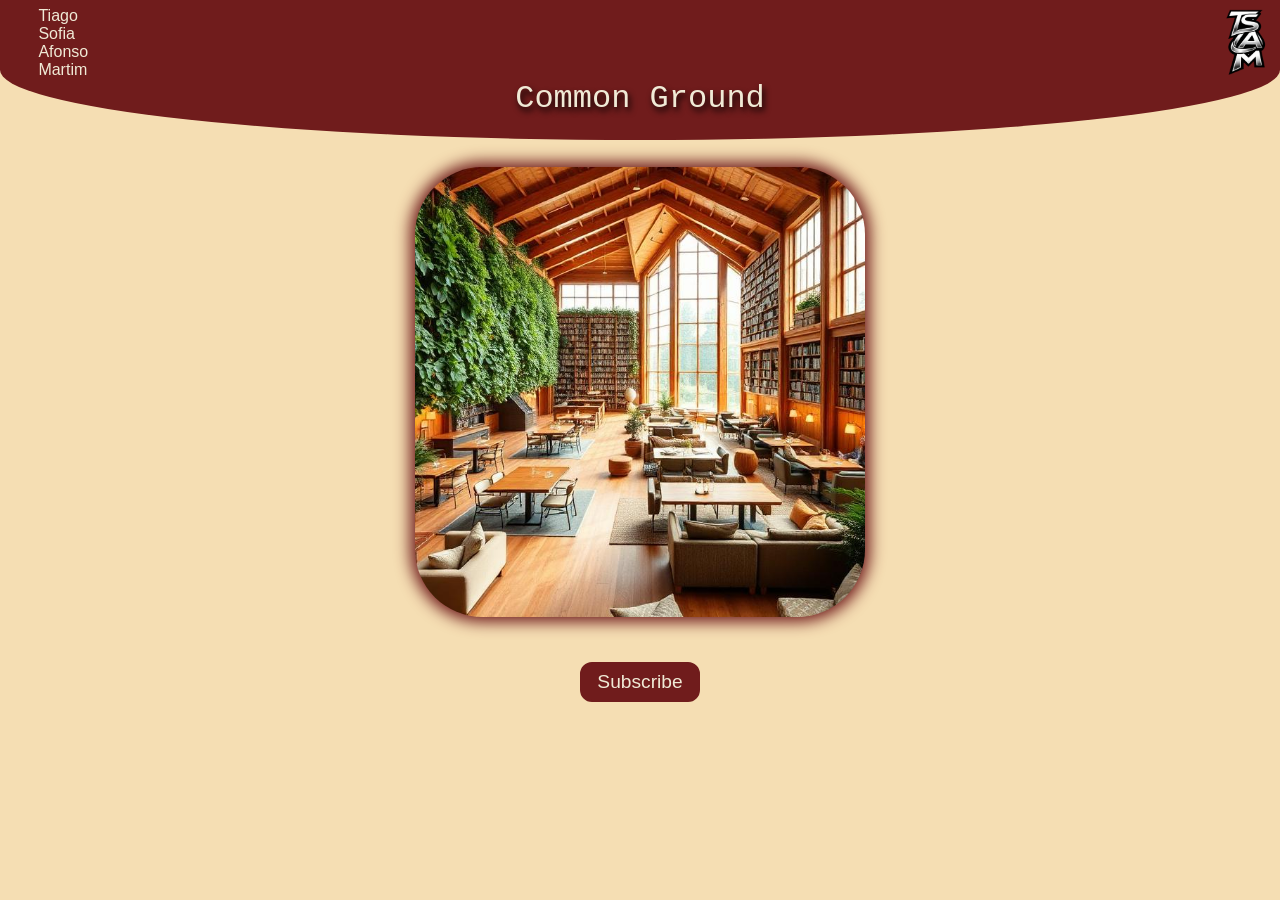
<file: index.html>
<!DOCTYPE html>
<html lang="en">
<head>
    <meta charset="UTF-8">
    <meta name="viewport" content="width=device-width, initial-scale=1.0">
    <meta name="theme-color" content="#701c1c">
    <link rel="stylesheet" href="style.css">
    <link rel="icon" type="image/png" href="TSAM.png">
    <title>Common Ground</title>
</head>
<body>
    <header>
        <p class="names">Tiago<br>
            Sofia<br>
            Afonso<br>
            Martim
        </p>
        <h1>Common Ground</h1>
        <img class="logo" src="TSAM.png" alt="">
    </header>
    <img class="service-image" src="interior.jpg">
    <p class="description">
    </p>
    <a href="subscribe.html">
        <button width="100px" height="50px">Subscribe</button>
    </a>
</body>
</html>
</file>
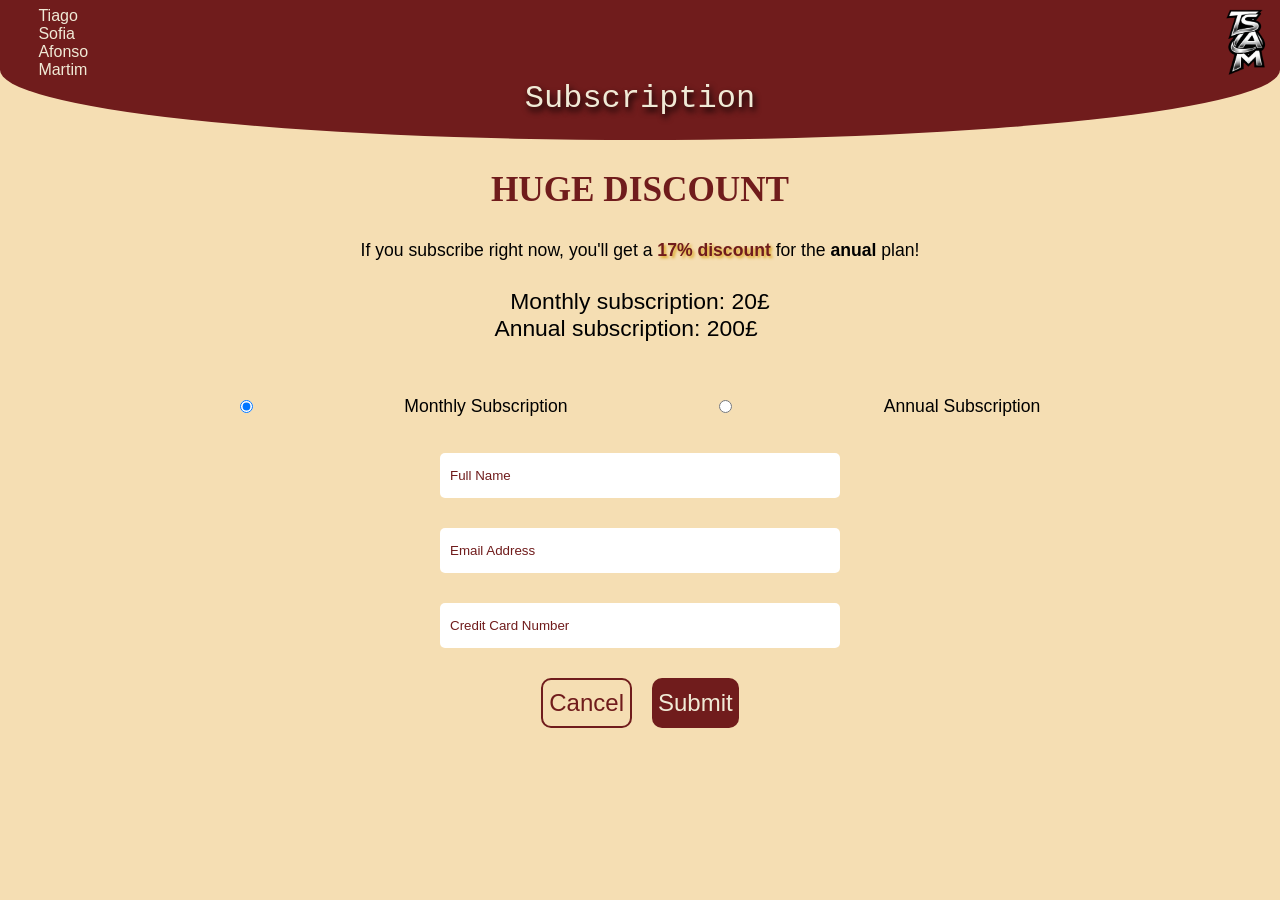
<file: subscribe.html>
<!DOCTYPE html>
<html lang="en">
<head>
    <meta charset="UTF-8">
    <meta name="viewport" content="width=device-width, initial-scale=1.0">
    <meta name="theme-color" content="#701c1c">
    <link rel="stylesheet" href="subscribe.css">
    <link rel="icon" type="image/png" href="TSAM.png">
    <title>Subscription</title>
</head>
<body>
    <header>
        <p class="names">Tiago<br>
            Sofia<br>
            Afonso<br>
            Martim
        </p>
        <h1>Subscription</h1>
        <img class="logo" src="TSAM.png" alt="">
    </header>
    <h2>HUGE DISCOUNT</h2>
    <p class="discount">If you subscribe right now, you'll get a <span class="dtext">17% discount</span> for the <strong>anual</strong> plan! <br>
    <span class="prices">
        <br>Monthly subscription: 20£
        <br>Annual subscription: 200£
    </span></p>
    <div class="radio-buttons">
        <input type="radio" name="subscription" id="Monthly" checked>
        <label for="Monthly">Monthly Subscription</label>
        <input type="radio" name="subscription" id="Annual">
        <label for="Annual">Annual Subscription</label>
    </div>
    <input type="text" name="name" id="name" placeholder="Full Name">
    <input type="email" name="email" id="email" placeholder="Email Address">
    <input type="number" name="credit" id="credit" placeholder="Credit Card Number">
    <div class="buttons">
        <a href="index.html"><button width="100px" height="50px" class="cancel">Cancel</button></a>
        <button width="100px" height="50px" class="submit" onclick="playSound()">Submit</button>
    </div>
    <audio src="bell.mp3">hi</audio>
    <script>
        const button = document.getElementsByClassName("submit")[0];
        const sound = document.querySelector("audio");

        button.addEventListener("click", () => {
            if(document.getElementById("name").value === "" || document.getElementById("email").value === "" || document.getElementById("credit").value === ""){
                button.innerText = "Fill all fields!";
                setTimeout(() => {
                    button.innerText = "Submit";
                }, 2000);
                return; 
            }
            sound.play();
            button.innerText = "Subscribed!";
            button.disabled = true;
            button.classList.add("clicked");
        });
        sound.addEventListener("ended", () => {
            window.location.href = "index.html";
        });
    </script>
</body>
</html>
</file>
<file: style.css>
*{
    box-sizing: border-box;
}

:root {
  --red: #701c1c;
  --beige: #f5deb3;
  --white: #f0ead6;
  --minHeight: 600px;
}

html{
    border: 0;
}

body{
    border-radius: 0;
    margin: 0;
    display: flex;
    flex-direction: column;
    justify-content: flex-start;
    align-items: center;
    min-height: var(--minHeight);
    background-color: var(--beige);
    gap: min(3vh, 18px);
}

header{
    padding-top: calc(0.02*max(100vh,var(--minHeight)));
    background-color: var(--red);
    width: 100%;
    position: relative;
    height: min(calc(0.22*max(100vh,var(--minHeight))), 140px);
    border-radius: 0 0 50% 50%;
    color: var(--white);
}

.names{
    font-family: Verdana, sans-serif;
    padding: 0;
    margin: 0;
    position: absolute;
    top: 5%;
    left: 3%;
    font-size: 1em;
}

.logo{
    position: absolute;
    top: 5%;
    right: 1%;  
    height: 50%;
    aspect-ratio: initial;
}

h1{
    position: absolute;
    top: 55%;
    left: 50%;
    transform: translate(-50%, -50%);
    width: max-content;
    font-size: 2em;
    font-family: 'Courier New', serif;
    font-weight: 500;
    height: fit-content;
    text-shadow: black 2px 4px 6px;
}

.service-image{
    margin-top: calc(0.01*max(100vh,var(--minHeight)));
    height: min(calc(0.5*max(100vh,var(--minHeight))), 90vw);
    aspect-ratio: 1/1;
    border: linear-gradient(var(--red),transparent) 5px solid;
    border-radius: 15%;
    background: #701c1c;
    box-shadow: 0 0 15px 5px var(--red);
}

button{
    --h: 40px;
    margin-top: calc(0.01*max(100vh,var(--minHeight)));
    width: calc(3*var(--h));
    height: var(--h);
    border-radius: calc(0.3*var(--h));
    border: var(--red) 2px solid;
    background-color: var(--red);
    color: var(--white);
    font-size: 1.2em;
    cursor: pointer;
    -webkit-tap-highlight-color: transparent;
    -webkit-user-select: none;
    -moz-user-select: none;
    -ms-user-select: none;
    user-select: none;
}

a{
    -webkit-tap-highlight-color: transparent;
    -webkit-user-select: none;
    -moz-user-select: none;
    -ms-user-select: none;
    user-select: none;
}

.description{
    text-align: justify;
    max-width: 90%;
    margin: 0;
    color: var(--red);
    font-weight: bold;
    font-family: Arial, Helvetica, sans-serif;
}

button:active{
    background-color: var(--beige);
    color: var(--red);
}
</file>
<file: subscribe.css>
*{
    box-sizing: border-box;
}

:root {
  --red: #701c1c;
  --beige: #f5deb3;
  --white: #f0ead6;
  --minHeight: 630px;
}

html{
    height: 100%;
}

body{
    border-radius: 0;
    margin: 0;
    display: flex;
    flex-direction: column;
    justify-content: flex-start;
    align-items: center;
    min-height: var(--minHeight);
    background-color: var(--beige);
    gap: min(3.5vh, 30px);
}

header{
    padding-top: calc(0.02*max(100vh,var(--minHeight)));
    background-color: var(--red);
    width: 100%;
    position: relative;
    height: min(calc(0.22*max(100vh,var(--minHeight))), 140px);
    border-radius: 0 0 50% 50%;
    color: var(--white);
}

.names{
    font-family: Verdana, sans-serif;
    padding: 0;
    margin: 0;
    position: absolute;
    top: 5%;
    left: 3%;
    font-size: 1em;
}

.logo{
    position: absolute;
    top: 5%;
    right: 1%;  
    height: 50%;
    aspect-ratio: initial;
}

h1{
    position: absolute;
    top: 55%;
    left: 50%;
    transform: translate(-50%, -50%);
    width: max-content;
    font-size: 2em;
    font-family: 'Courier New', serif;
    font-weight: 500;
    height: fit-content;
    text-shadow: black 2px 4px 6px;
}

h2{
    font-family: Verdana, serif;
    margin: 0;
    padding: 0 10%;
    text-align: center;
    color: var(--red);
    font-weight: 900;
    font-size: 2.2em;
}

.discount{
    padding: 0;
    font-family: Verdana, sans-serif;
    font-size: 1.1em;
    text-align: center;
    margin: 0 5% 2vh 5%
}

.dtext{
    color: var(--red);
    text-shadow: goldenrod 2px 2px 3px;
    font-weight: 700;
}

.prices{
    font-family: Verdana, sans-serif;
    font-size: 1.3em;
    text-align: center;
    margin: 0 5%;
    font-weight: 500;
}

.radio-buttons{
    -webkit-tap-highlight-color: transparent;
    -webkit-user-select: none;
    -moz-user-select: none;
    -ms-user-select: none;
    user-select: none;
    font-family: Verdana, sans-serif;
    display: flex;
    flex-direction: row;
    align-items: center;
    justify-content: space-evenly;
    gap: min(5vw, 40px);
    width: 100%;
    padding: 0 10%;
}

input[type="radio"]{
    width: fit-content;
    height: auto;
    margin: 10px 0;
    cursor: pointer;
}

label{
    cursor: pointer;
    font-size: 1.1em;
}

input{
    border-radius: 5px;
    border: 0;
    padding: 5px 10px;
    width: min(80vw, 400px);
    height: min(calc(0.05*max(100vh,var(--minHeight))), 50px);
}

input:focus[type="text"],
input:focus[type="email"],
input:focus[type="number"]{
    outline: var(--red) 2px solid;
}
input::placeholder{
    color: var(--red);
}

.buttons{
    display: flex;
    flex-direction: row;
    gap: 20px;
}

button{
    width: fit-content;
    height: 50px;
    border-radius: 10px;
    border: 0;
    background-color: var(--red);
    color: var(--white);
    font-size: 1.5em;
    cursor: pointer;
    -webkit-tap-highlight-color: transparent;
    -webkit-user-select: none;
    -moz-user-select: none;
    -ms-user-select: none;
    user-select: none;
    margin-bottom: 20px;
}

.cancel{
    background-color: var(--beige);
    color: var(--red);
    border: var(--red) 2px solid;
}

.submit.clicked{
    cursor: wait;
}
</file>
